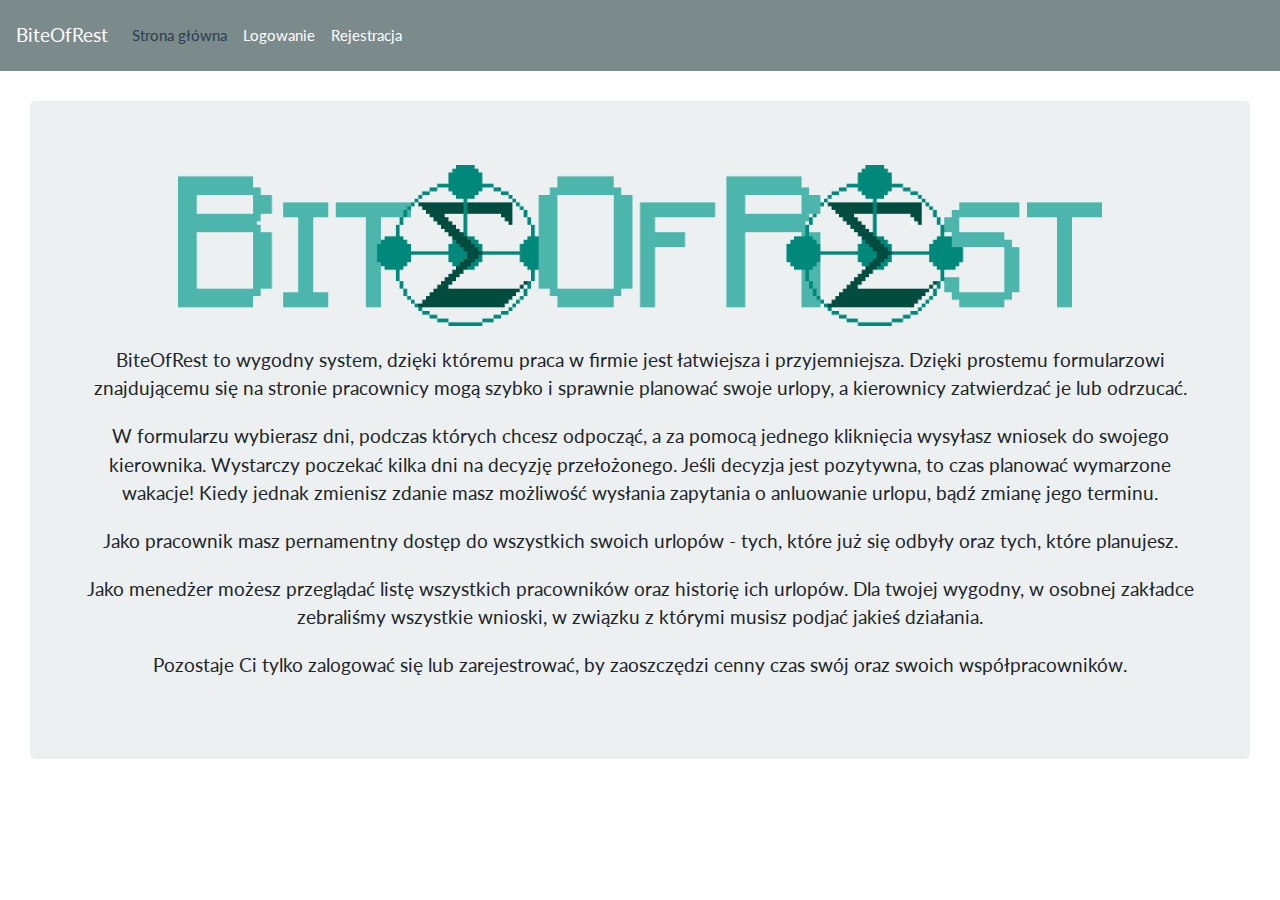
<file: src/main/webapp/index.html>
<!DOCTYPE html>
<html lang="en" dir="ltr">
<head>
    <meta charset="UTF-8">
    <title>Strona główna</title>

    <meta http-equiv="X-UA-Compatible" content="IE=edge,chrome=1">
    <meta name="description" content="">
    <meta name="viewport" content="width=device-width, initial-scale=1">

    <link rel="shortcut icon" type="image/png" href="images/favicon.png"/>
    <link rel="stylesheet" href="css/bootstrap.css">

</head>
<body>
<header>
    <nav class="navbar navbar-expand-lg navbar-dark bg-dark">
        <a class="navbar-brand" href="index.html">BiteOfRest</a>
        <button class="navbar-toggler" type="button" data-toggle="collapse" data-target="#navbarColor02"
                aria-controls="navbarColor02" aria-expanded="false" aria-label="Toggle navigation">
            <span class="navbar-toggler-icon"></span>
        </button>

        <div class="collapse navbar-collapse" id="navbarColor02">
            <ul class="navbar-nav mr-auto">
                <li class="nav-item active">
                    <a class="nav-link" href="index.html">Strona główna
                    </a>
                </li>
                <li class="nav-item">
                    <a class="nav-link" href="login.jsp">Logowanie
                    </a>
                </li>
                <li class="nav-item">
                    <a class="nav-link" href="registration.jsp">Rejestracja
                    </a>
                </li>
            </ul>
        </div>
    </nav>
</header>
<main>

    <div class="jumbotron" style="margin:30px;">
        <p style="text-align:center;"><img src="images/bite.png" alt="biteofrest" width="80%"></p>


        <blockquote class="blockquote text-center">
            <p class="mb-0" style="margin:20px;">BiteOfRest to wygodny system, dzięki któremu praca w firmie jest
                łatwiejsza i
                przyjemniejsza. Dzięki prostemu formularzowi znajdującemu się na stronie pracownicy mogą szybko i
                sprawnie planować
                swoje urlopy, a kierownicy zatwierdzać je lub odrzucać.

            </p>
            <p class="mb-0" style="margin:20px;">W formularzu wybierasz dni, podczas których chcesz odpocząć, a za
                pomocą jednego kliknięcia wysyłasz
                wniosek do swojego kierownika. Wystarczy poczekać kilka dni na decyzję przełożonego.
                Jeśli decyzja jest pozytywna, to czas planować wymarzone wakacje!
                Kiedy jednak zmienisz zdanie masz możliwość wysłania zapytania o anluowanie urlopu, bądź zmianę jego
                terminu.

            </p>
            <p class="mb-0" style="margin:20px;">Jako pracownik masz pernamentny dostęp do wszystkich swoich urlopów -
                tych, które już się odbyły
                oraz tych, które planujesz.

            </p>
            <p class="mb-0" style="margin:20px;">Jako menedżer możesz przeglądać listę wszystkich pracowników oraz
                historię ich urlopów.
                Dla twojej wygodny, w osobnej zakładce zebraliśmy wszystkie wnioski, w związku z którymi musisz
                podjać jakieś działania.

            </p>
            <p class="mb-0" style="margin:20px;">Pozostaje Ci tylko zalogować się lub zarejestrować, by zaoszczędzi
                cenny czas swój oraz swoich
                współpracowników.

            </p>
        </blockquote>
    </div>
</main>

</body>
</html>
</file>
